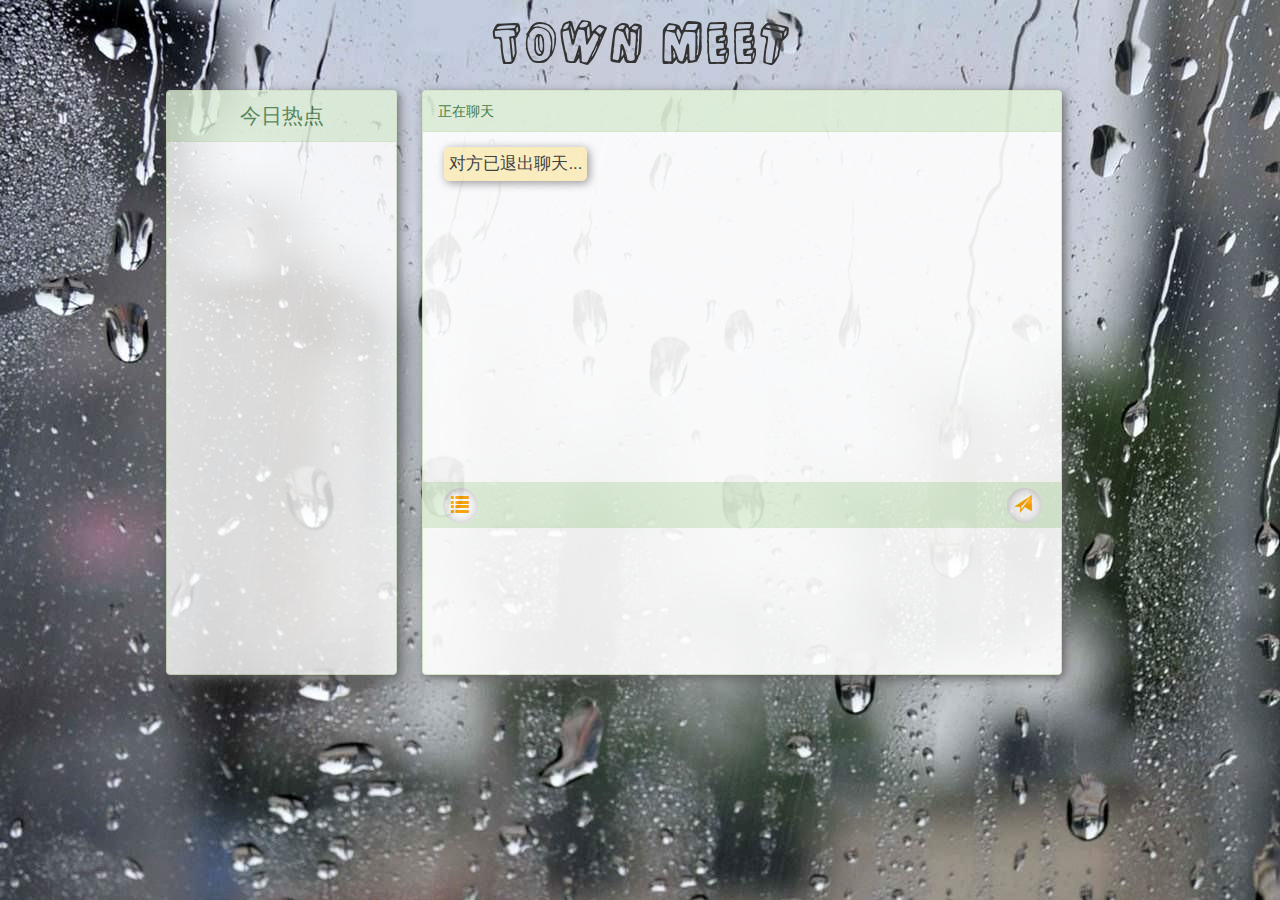
<file: main/chat.html>
<!DOCTYPE html>
<html lang="en">
<head>
    <meta charset="UTF-8">
    <meta http-equiv="X-UA-Compatible" content="IE=edge">
    <meta name="viewport" content="width=device-width, initial-scale=1">
    <title>聊天</title>
    <link href="../css/bootstrap.min.css" rel="stylesheet">
    <link href="../css/jquery.emojiarea.css" rel="stylesheet">
    <link rel="stylesheet" href="fontello/css/fontello.css">
    <link href="../css/main/chat.css" rel="stylesheet">
</head>
<body style="overflow: hidden">
<div id="wrapper">
   <nav>
       <p>Town Meet</p>
   </nav>
    <div id="content">
        <aside class="panel panel-success" style="height: 100%;overflow-y: scroll">
            <div class="panel-heading" style="text-align: center;font-size: 1.5em">今日热点</div>
            <ul class="list-group hot-topic-item"></ul>
        </aside>
        <div class="panel panel-success" id="chatBox">
            <div class="panel-heading">正在聊天</div>
            <div class="panel-body" id="chat_content"></div>
            <div id="chat_function">
                <div id="function_btn">
                    <span class="glyphicon glyphicon-list" id="emotion"></span>

                </div>
                <div id="send_btn">
                    <span class="glyphicon glyphicon-send" id="send"></span>
                </div>
            </div>
            <div id="chat_input_div" class="area_clear">
                <textarea id="chat_input"></textarea>
                <label for="chat_input"></label>
            </div>

        </div>
    </div>
    <div id="footer">

    </div>
</div>
<script type="text/javascript" src="../js/jquery-2.1.1.min.js"></script>
<script src="../js/jquery.emojiarea.js"></script>
<script src="../packs/basic/emojis.js"></script>
<script type="text/javascript" src="../js/bootstrap.min.js"></script>
<script type="text/javascript" src="../js/main/chat.js"></script>
</body>
</html>
</file>
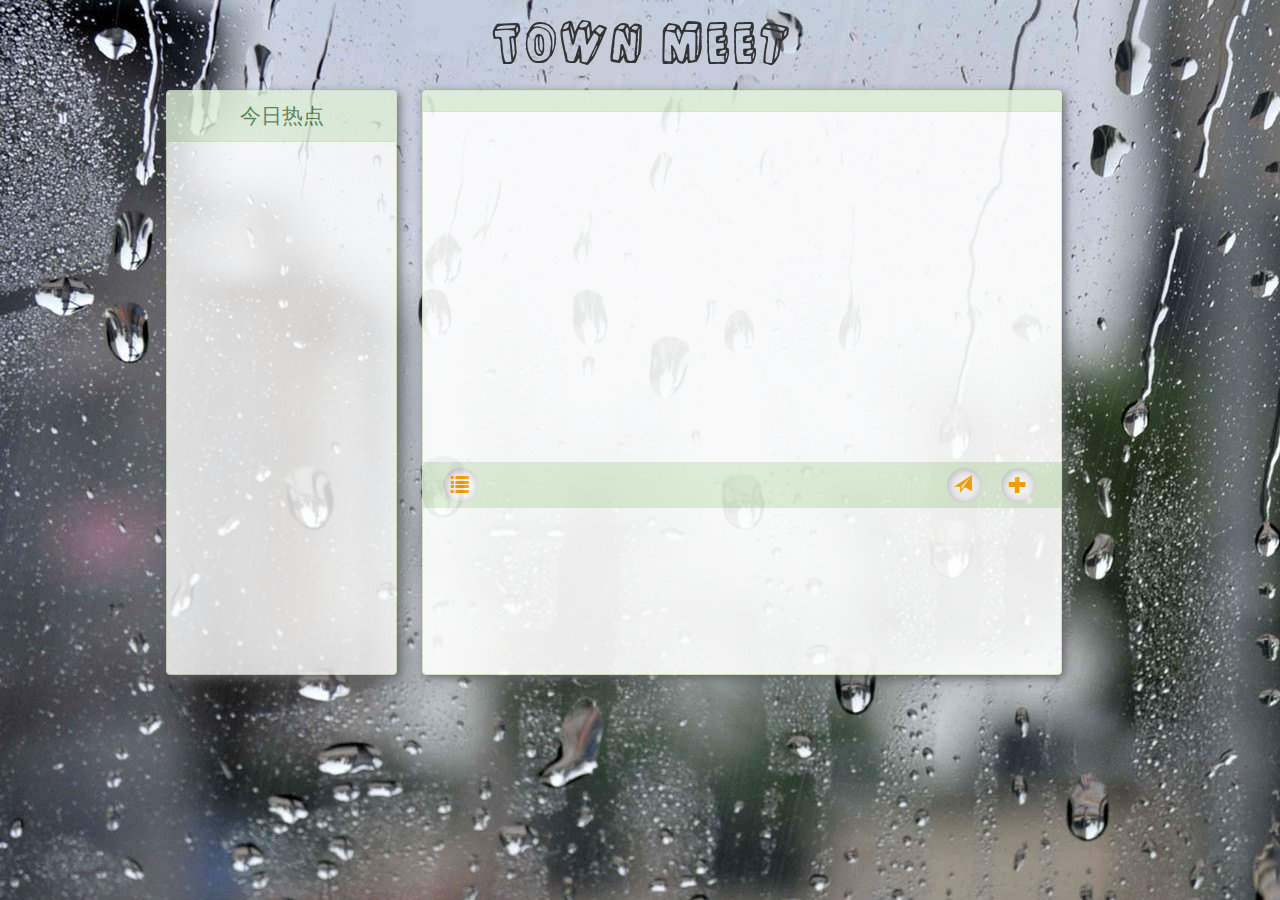
<file: main/groupChat.html>
<!DOCTYPE html>
<html lang="en">
<head>
    <meta charset="UTF-8">
    <meta http-equiv="X-UA-Compatible" content="IE=edge">
    <meta name="viewport" content="width=device-width, initial-scale=1">
    <title>聊天</title>
    <link href="../css/bootstrap.min.css" rel="stylesheet">
    <link href="../css/jquery.emojiarea.css" rel="stylesheet">
    <link rel="stylesheet" href="fontello/css/fontello.css">
    <link href="../css/main/chat.css" rel="stylesheet">
</head>
<body>
<div id="wrapper">
    <nav>
        <p>Town Meet</p>
    </nav>
    <div id="content">
        <aside class="panel panel-success" style="height: 100%;overflow-y: scroll">
            <div class="panel-heading" style="text-align: center;font-size: 1.5em">今日热点</div>
            <ul class="list-group hot-topic-item"></ul>
        </aside>
        <div class="panel panel-success" id="chatBox">
            <div id="channel_topic" class="panel-heading"></div>
            <div class="panel-body" id="chat_content"></div>
            <div id="chat_function">
                <div id="function_btn">
                    <span class="glyphicon glyphicon-list" id="emotion"></span>
                </div>
                <div id="send_joke">
                    <span class="glyphicon glyphicon-plus" id="joke"></span>
                </div>
                <div id="send_btn">
                    <span class="glyphicon glyphicon-send" id="send"></span>
                </div>
            </div>
            <div id="chat_input_div" class="area_clear">
                <textarea id="chat_input"></textarea>
                <label for="chat_input"></label>
            </div>

        </div>
    </div>
    <div id="footer">

    </div>
</div>
<script type="text/javascript" src="../js/jquery-2.1.1.min.js"></script>
<script src="../js/jquery.emojiarea.js"></script>
<script src="../packs/basic/emojis.js"></script>
<script type="text/javascript" src="../js/bootstrap.min.js"></script>
<script type="text/javascript" src="../js/main/groupChat.js"></script>
</body>
</html>
</file>
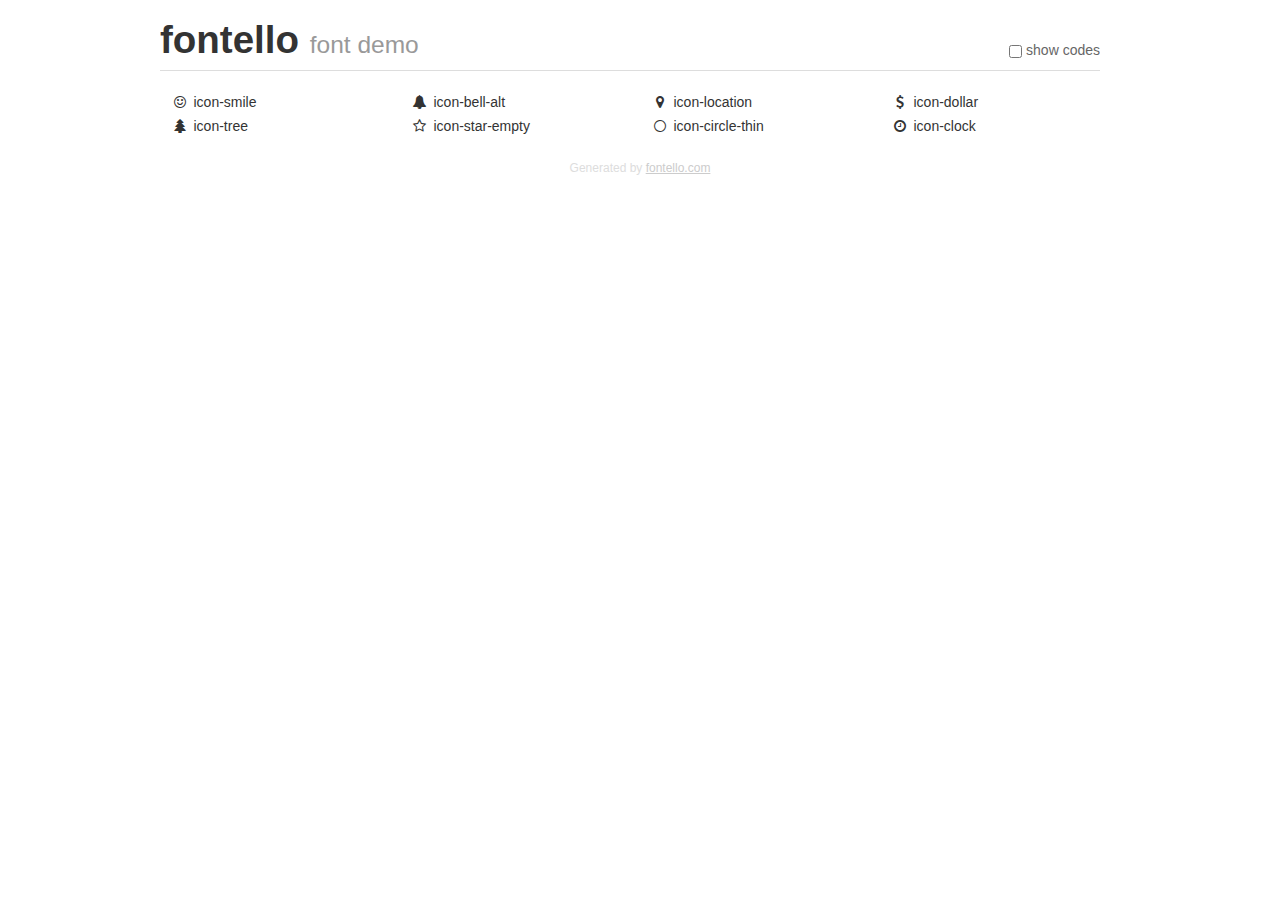
<file: main/fontello/demo.html>
<!DOCTYPE html>
<html>
  <head><!--[if lt IE 9]><script language="javascript" type="text/javascript" src="//html5shim.googlecode.com/svn/trunk/html5.js"></script><![endif]-->
    <meta charset="UTF-8"><style>/*
 * Bootstrap v2.2.1
 *
 * Copyright 2012 Twitter, Inc
 * Licensed under the Apache License v2.0
 * http://www.apache.org/licenses/LICENSE-2.0
 *
 * Designed and built with all the love in the world @twitter by @mdo and @fat.
 */
.clearfix {
  *zoom: 1;
}
.clearfix:before,
.clearfix:after {
  display: table;
  content: "";
  line-height: 0;
}
.clearfix:after {
  clear: both;
}
html {
  font-size: 100%;
  -webkit-text-size-adjust: 100%;
  -ms-text-size-adjust: 100%;
}
a:focus {
  outline: thin dotted #333;
  outline: 5px auto -webkit-focus-ring-color;
  outline-offset: -2px;
}
a:hover,
a:active {
  outline: 0;
}
button,
input,
select,
textarea {
  margin: 0;
  font-size: 100%;
  vertical-align: middle;
}
button,
input {
  *overflow: visible;
  line-height: normal;
}
button::-moz-focus-inner,
input::-moz-focus-inner {
  padding: 0;
  border: 0;
}
body {
  margin: 0;
  font-family: "Helvetica Neue", Helvetica, Arial, sans-serif;
  font-size: 14px;
  line-height: 20px;
  color: #333;
  background-color: #fff;
}
a {
  color: #08c;
  text-decoration: none;
}
a:hover {
  color: #005580;
  text-decoration: underline;
}
.row {
  margin-left: -20px;
  *zoom: 1;
}
.row:before,
.row:after {
  display: table;
  content: "";
  line-height: 0;
}
.row:after {
  clear: both;
}
[class*="span"] {
  float: left;
  min-height: 1px;
  margin-left: 20px;
}
.container,
.navbar-static-top .container,
.navbar-fixed-top .container,
.navbar-fixed-bottom .container {
  width: 940px;
}
.span12 {
  width: 940px;
}
.span11 {
  width: 860px;
}
.span10 {
  width: 780px;
}
.span9 {
  width: 700px;
}
.span8 {
  width: 620px;
}
.span7 {
  width: 540px;
}
.span6 {
  width: 460px;
}
.span5 {
  width: 380px;
}
.span4 {
  width: 300px;
}
.span3 {
  width: 220px;
}
.span2 {
  width: 140px;
}
.span1 {
  width: 60px;
}
[class*="span"].pull-right,
.row-fluid [class*="span"].pull-right {
  float: right;
}
.container {
  margin-right: auto;
  margin-left: auto;
  *zoom: 1;
}
.container:before,
.container:after {
  display: table;
  content: "";
  line-height: 0;
}
.container:after {
  clear: both;
}
p {
  margin: 0 0 10px;
}
.lead {
  margin-bottom: 20px;
  font-size: 21px;
  font-weight: 200;
  line-height: 30px;
}
small {
  font-size: 85%;
}
h1 {
  margin: 10px 0;
  font-family: inherit;
  font-weight: bold;
  line-height: 20px;
  color: inherit;
  text-rendering: optimizelegibility;
}
h1 small {
  font-weight: normal;
  line-height: 1;
  color: #999;
}
h1 {
  line-height: 40px;
}
h1 {
  font-size: 38.5px;
}
h1 small {
  font-size: 24.5px;
}
body {
  margin-top: 90px;
}
.header {
  position: fixed;
  top: 0;
  left: 50%;
  margin-left: -480px;
  background-color: #fff;
  border-bottom: 1px solid #ddd;
  padding-top: 10px;
  z-index: 10;
}
.footer {
  color: #ddd;
  font-size: 12px;
  text-align: center;
  margin-top: 20px;
}
.footer a {
  color: #ccc;
  text-decoration: underline;
}
.the-icons {
  font-size: 14px;
  line-height: 24px;
}
.switch {
  position: absolute;
  right: 0;
  bottom: 10px;
  color: #666;
}
.switch input {
  margin-right: 0.3em;
}
.codesOn .i-name {
  display: none;
}
.codesOn .i-code {
  display: inline;
}
.i-code {
  display: none;
}
</style>
    <link rel="stylesheet" href="css/fontello.css">
    <link rel="stylesheet" href="css/animation.css"><!--[if IE 7]>
      <link rel="stylesheet" href="css/fontello-ie7.css"><![endif]-->
    <script>
      function toggleCodes(on) {
        var obj = document.getElementById('icons');
        
        if (on) {
          obj.className += ' codesOn';
        } else {
          obj.className = obj.className.replace(' codesOn', '');
        }
      }
      
    </script>
  </head>
  <body>
    <div class="container header">
      <h1>
        fontello
         <small>font demo</small>
      </h1>
      <label class="switch">
        <input type="checkbox" onclick="toggleCodes(this.checked)">show codes
      </label>
    </div>
    <div id="icons" class="container">
      <div class="row">
        <div title="Code: 0xe800" class="the-icons span3"><i class="icon-smile"></i> <span class="i-name">icon-smile</span><span class="i-code">0xe800</span></div>
        <div title="Code: 0xe801" class="the-icons span3"><i class="icon-bell-alt"></i> <span class="i-name">icon-bell-alt</span><span class="i-code">0xe801</span></div>
        <div title="Code: 0xe802" class="the-icons span3"><i class="icon-location"></i> <span class="i-name">icon-location</span><span class="i-code">0xe802</span></div>
        <div title="Code: 0xe803" class="the-icons span3"><i class="icon-dollar"></i> <span class="i-name">icon-dollar</span><span class="i-code">0xe803</span></div>
      </div>
      <div class="row">
        <div title="Code: 0xe804" class="the-icons span3"><i class="icon-tree"></i> <span class="i-name">icon-tree</span><span class="i-code">0xe804</span></div>
        <div title="Code: 0xe805" class="the-icons span3"><i class="icon-star-empty"></i> <span class="i-name">icon-star-empty</span><span class="i-code">0xe805</span></div>
        <div title="Code: 0xe806" class="the-icons span3"><i class="icon-circle-thin"></i> <span class="i-name">icon-circle-thin</span><span class="i-code">0xe806</span></div>
        <div title="Code: 0xe807" class="the-icons span3"><i class="icon-clock"></i> <span class="i-name">icon-clock</span><span class="i-code">0xe807</span></div>
      </div>
    </div>
    <div class="container footer">Generated by <a href="http://fontello.com">fontello.com</a></div>
  </body>
</html>
</file>
<file: main/fontello/css/fontello.css>
@font-face {
  font-family: 'fontello';
  src: url('../font/fontello.eot?77150967');
  src: url('../font/fontello.eot?77150967#iefix') format('embedded-opentype'),
       url('../font/fontello.woff?77150967') format('woff'),
       url('../font/fontello.ttf?77150967') format('truetype'),
       url('../font/fontello.svg?77150967#fontello') format('svg');
  font-weight: normal;
  font-style: normal;
}
/* Chrome hack: SVG is rendered more smooth in Windozze. 100% magic, uncomment if you need it. */
/* Note, that will break hinting! In other OS-es font will be not as sharp as it could be */
/*
@media screen and (-webkit-min-device-pixel-ratio:0) {
  @font-face {
    font-family: 'fontello';
    src: url('../font/fontello.svg?77150967#fontello') format('svg');
  }
}
*/
 
 [class^="icon-"]:before, [class*=" icon-"]:before {
  font-family: "fontello";
  font-style: normal;
  font-weight: normal;
  speak: none;
 
  display: inline-block;
  text-decoration: inherit;
  width: 1em;
  margin-right: .2em;
  text-align: center;
  /* opacity: .8; */
 
  /* For safety - reset parent styles, that can break glyph codes*/
  font-variant: normal;
  text-transform: none;
     
  /* fix buttons height, for twitter bootstrap */
  line-height: 1em;
 
  /* Animation center compensation - margins should be symmetric */
  /* remove if not needed */
  margin-left: .2em;
 
  /* you can be more comfortable with increased icons size */
  /* font-size: 120%; */
 
  /* Uncomment for 3D effect */
  /* text-shadow: 1px 1px 1px rgba(127, 127, 127, 0.3); */
}
 
.icon-smile:before { content: '\e800'; } /* '' */
.icon-bell-alt:before { content: '\e801'; } /* '' */
.icon-location:before { content: '\e802'; } /* '' */
.icon-dollar:before { content: '\e803'; } /* '' */
.icon-tree:before { content: '\e804'; } /* '' */
.icon-star-empty:before { content: '\e805'; } /* '' */
.icon-circle-thin:before { content: '\e806'; } /* '' */
.icon-clock:before { content: '\e807'; } /* '' */
</file>
<file: css/main/chat.css>
/*设置字体*/
@font-face {
    font-family: 'KulminoituvaRegular';
    src: local('Kulminoituva Regular'), local('Kulminoituva'), /*要想引用本地字体，前提*/
    url('../../fonts/kulminoituva.woff') format('woff');/*现代的浏览器支持*/
}


nav{
    font-family: KulminoituvaRegular,"Arial Black", Gadget, sans-serif;
    text-align: center;
    font-size: 4em;
}

#content{
    height: 65%;
}

.panel{
    -webkit-box-shadow: 3px 3px 10px #626262;
}

aside{
    width: 18%;
    margin-left: 13%;
    float: left;
    opacity: 0.8;
}

.hot-topic-item  li a{
    color: #000000;
}

#chatBox{
    width: 50%;
    height: 100%;
    margin-left: 2%;
    opacity: 0.9;
    display: inline-block;
    float: left;
}

#chat_content{
    height: 60%;
    overflow-y:auto;
}

#chat_function{
    height: 8%;
    background-color: #dff0d8;
}

#chat_input_div{
    height: 20% ;
}

#chat_input{
    height: 90% ;
    width: 100%;
}

.myMsg .emoji-button{
    display: none;
}

.receiveMsg .emoji-button{
    display: none;
}

textarea {
    resize : none;
    border:none;
}
textarea:focus{
   outline: none;
}

#function_btn{
    border-radius: 100px;
    -webkit-box-shadow:inset 1px 1px 10px #bababa;
    width: 35px;
    height: 35px;
    background-color: #fff;
    float: left;
    margin-left: 3%;
    margin-top: 6px;
    text-align: center;
    padding-top: 6px;
    cursor: pointer;
}

#emotion{
    font-size: 1.3em;
    color: #ffa600;
}

.emoji-menu ul{
    padding: 0;
    margin: 0;
}

.emoji-menu .group-selector a {
   width: 37px;
    height: 35px;
}

#send_joke{
    border-radius: 100px;
    -webkit-box-shadow:inset 1px 1px 10px #bababa;
    width: 35px;
    height: 35px;
    background-color: #fff;
    float: right;
    margin-right: 4%;
    margin-top: 6px;
    text-align: center;
    padding-top: 6px;
    cursor: pointer;
}

#joke{
    font-size: 1.3em;
    color: #ffa600;
}


#send_btn{
    border-radius: 100px;
    -webkit-box-shadow:inset 1px 1px 10px #bababa;
    width: 35px;
    height: 35px;
    background-color: #fff;
    float: right;
    margin-right: 3%;
    margin-top: 6px;
    text-align: center;
    padding-top: 6px;
    padding-right: 3px;
    cursor: pointer;
}
#send{
    color: #ffa600;
    font-size: 1.3em;
}

.myMsg{
    padding: 5px;
    max-width: 250px;
    background-color: #65bfef;
    border-radius: 5px;
    font-size: 1.2em;
    float: right;
    word-wrap: break-word;
    -webkit-box-shadow: 2px 2px 10px #8e8e8e;
    clear: both;
}

.myName{
    float: right;
    clear: both;
    font-size: 1px;
}

.yourName{
    float: left;
    clear: both;
    font-size: 1px;
}


.receiveMsg{
    max-width: 250px;
    padding: 5px;
    background-color: #fff0bd;
    border-radius: 5px;
    font-size: 1.2em;
    margin-left: 1%;
    word-wrap: break-word;
    -webkit-box-shadow: 2px 2px 10px #8e8e8e;
    float: left;
    clear: both;
}

#footer{
    clear: both;
}
</file>
<file: main/fontello/css/fontello-ie7.css>
[class^="icon-"], [class*=" icon-"] {
  font-family: 'fontello';
  font-style: normal;
  font-weight: normal;
 
  /* fix buttons height */
  line-height: 1em;
 
  /* you can be more comfortable with increased icons size */
  /* font-size: 120%; */
}
 
.icon-smile { *zoom: expression( this.runtimeStyle['zoom'] = '1', this.innerHTML = '&#xe800;&nbsp;'); }
.icon-bell-alt { *zoom: expression( this.runtimeStyle['zoom'] = '1', this.innerHTML = '&#xe801;&nbsp;'); }
.icon-location { *zoom: expression( this.runtimeStyle['zoom'] = '1', this.innerHTML = '&#xe802;&nbsp;'); }
.icon-dollar { *zoom: expression( this.runtimeStyle['zoom'] = '1', this.innerHTML = '&#xe803;&nbsp;'); }
.icon-tree { *zoom: expression( this.runtimeStyle['zoom'] = '1', this.innerHTML = '&#xe804;&nbsp;'); }
.icon-star-empty { *zoom: expression( this.runtimeStyle['zoom'] = '1', this.innerHTML = '&#xe805;&nbsp;'); }
.icon-circle-thin { *zoom: expression( this.runtimeStyle['zoom'] = '1', this.innerHTML = '&#xe806;&nbsp;'); }
.icon-clock { *zoom: expression( this.runtimeStyle['zoom'] = '1', this.innerHTML = '&#xe807;&nbsp;'); }
</file>
<file: main/fontello/css/animation.css>
/*
   Animation example, for spinners
*/
.animate-spin {
  -moz-animation: spin 2s infinite linear;
  -o-animation: spin 2s infinite linear;
  -webkit-animation: spin 2s infinite linear;
  animation: spin 2s infinite linear;
  display: inline-block;
}
@-moz-keyframes spin {
  0% {
    -moz-transform: rotate(0deg);
    -o-transform: rotate(0deg);
    -webkit-transform: rotate(0deg);
    transform: rotate(0deg);
  }

  100% {
    -moz-transform: rotate(359deg);
    -o-transform: rotate(359deg);
    -webkit-transform: rotate(359deg);
    transform: rotate(359deg);
  }
}
@-webkit-keyframes spin {
  0% {
    -moz-transform: rotate(0deg);
    -o-transform: rotate(0deg);
    -webkit-transform: rotate(0deg);
    transform: rotate(0deg);
  }

  100% {
    -moz-transform: rotate(359deg);
    -o-transform: rotate(359deg);
    -webkit-transform: rotate(359deg);
    transform: rotate(359deg);
  }
}
@-o-keyframes spin {
  0% {
    -moz-transform: rotate(0deg);
    -o-transform: rotate(0deg);
    -webkit-transform: rotate(0deg);
    transform: rotate(0deg);
  }

  100% {
    -moz-transform: rotate(359deg);
    -o-transform: rotate(359deg);
    -webkit-transform: rotate(359deg);
    transform: rotate(359deg);
  }
}
@-ms-keyframes spin {
  0% {
    -moz-transform: rotate(0deg);
    -o-transform: rotate(0deg);
    -webkit-transform: rotate(0deg);
    transform: rotate(0deg);
  }

  100% {
    -moz-transform: rotate(359deg);
    -o-transform: rotate(359deg);
    -webkit-transform: rotate(359deg);
    transform: rotate(359deg);
  }
}
@keyframes spin {
  0% {
    -moz-transform: rotate(0deg);
    -o-transform: rotate(0deg);
    -webkit-transform: rotate(0deg);
    transform: rotate(0deg);
  }

  100% {
    -moz-transform: rotate(359deg);
    -o-transform: rotate(359deg);
    -webkit-transform: rotate(359deg);
    transform: rotate(359deg);
  }
}
</file>
